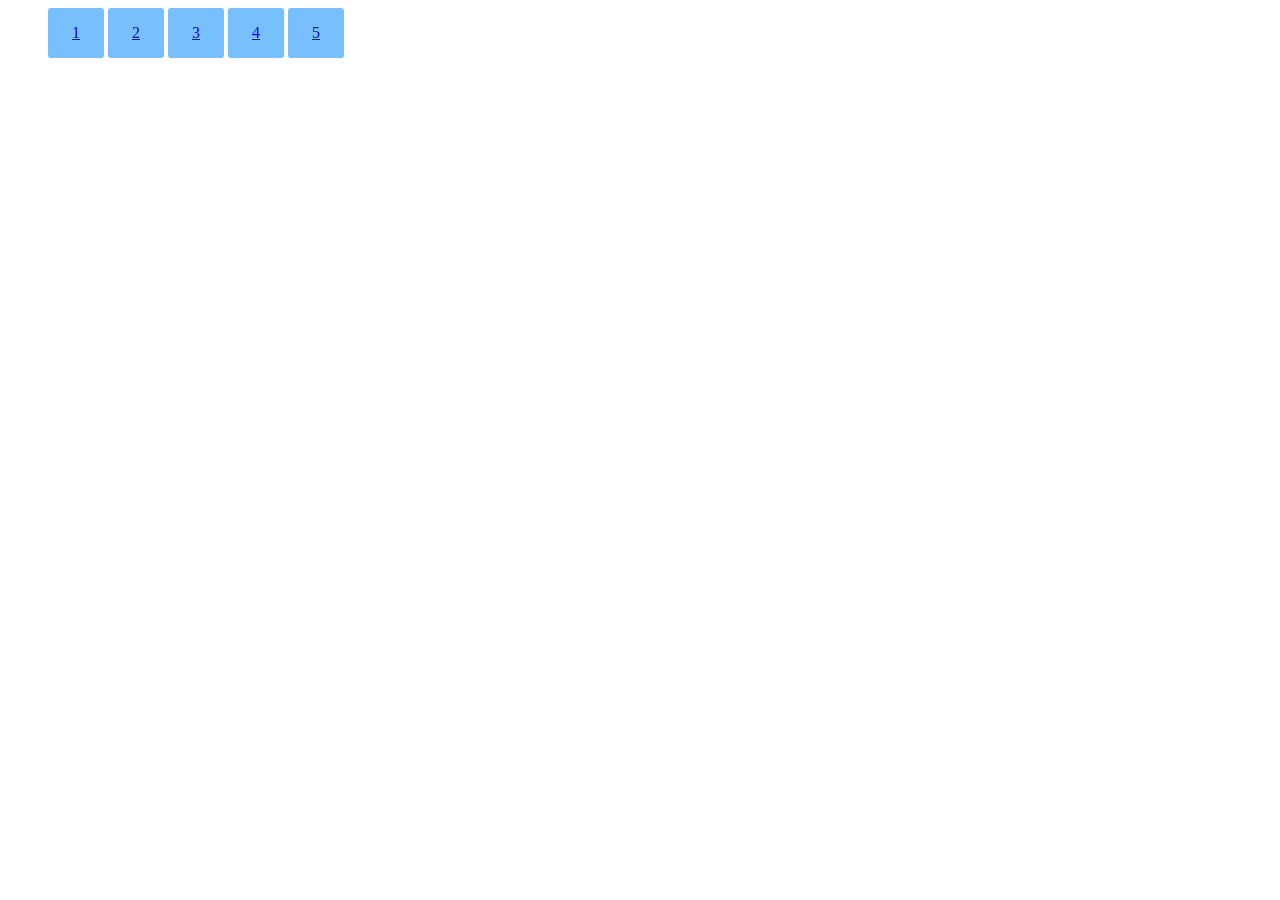
<file: index.html>
<html>
    <head>
        <link rel="stylesheet" type="text/css" href="style.css">
    </head>
    <body>
        <ul>
            <li><a href="1.html">1</a></li>
            <li><a href="2.html">2</a></li>
            <li><a href="3.html">3</a></li>
            <li><a href="4.html">4</a></li>
            <li><a href="5.html">5</a></li>
        </ul>
    </body>
</html>
</file>
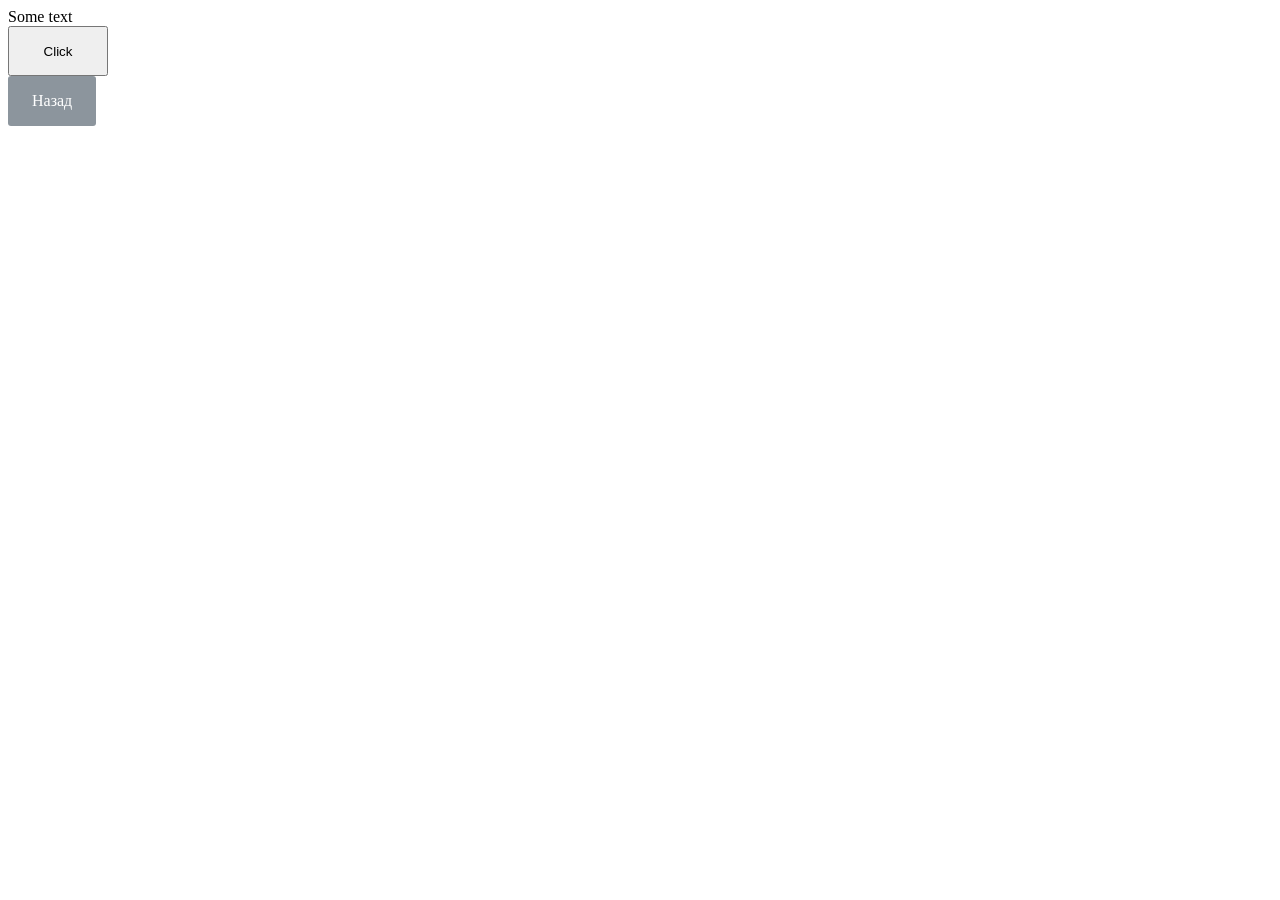
<file: 1.html>
<html>
    <head>
        <link rel="stylesheet" type="text/css" href="style.css">
    </head>
    <body>
    <article>
        <div id="text">
            Some text
        </div>
        <button onclick="hiddenText()">
            Click
        </button>
    </article>
    <footer>
        <a href="index.html" class="btn">Назад</a>
    </footer>
    <script  src="script.js"></script>
    </body>
</html>
</file>
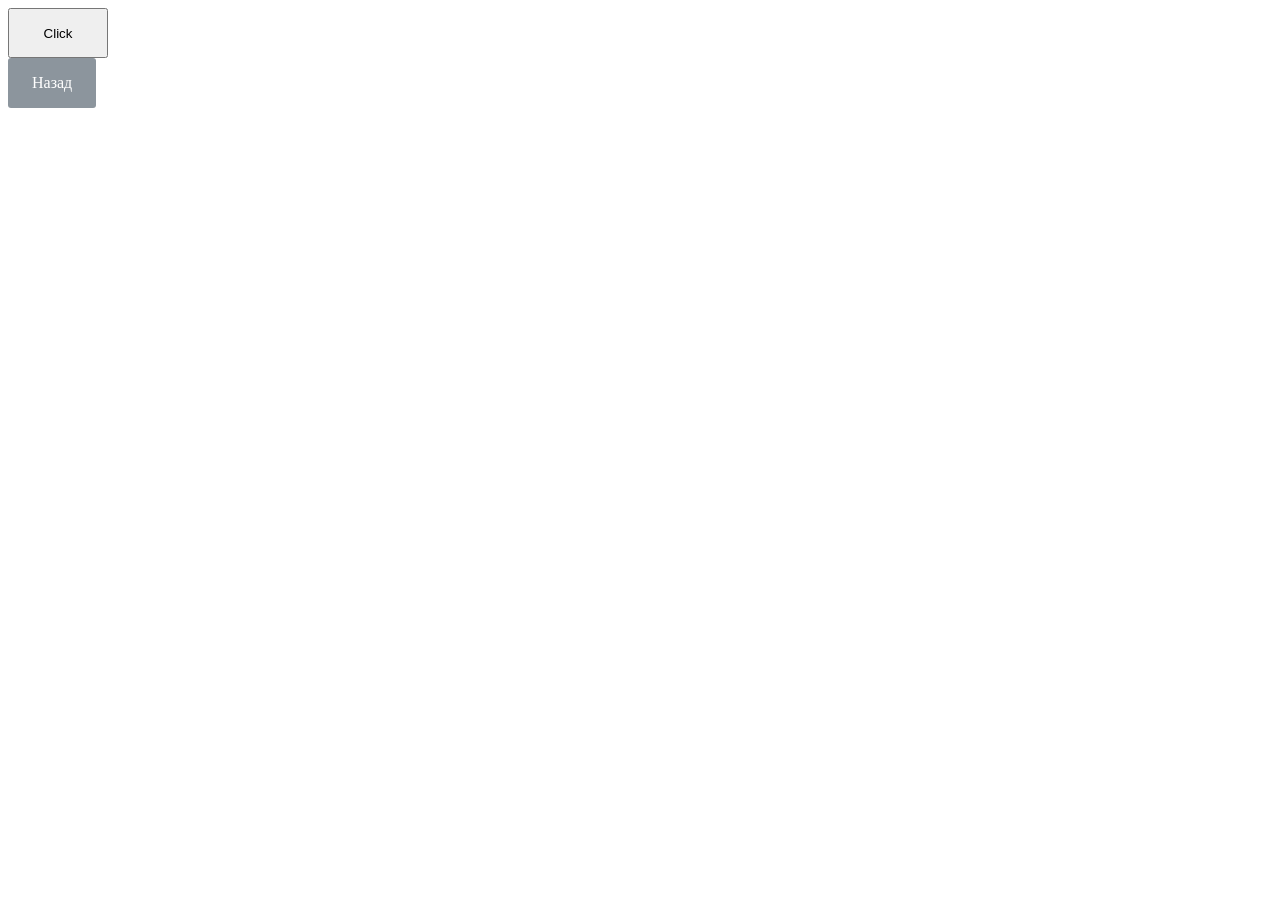
<file: 2.html>
<html>
    <head>
        <link rel="stylesheet" type="text/css" href="style.css">
    </head>
    <body>
    <article>
        <button onclick="hiddenButton()">
            Click
        </button>
    </article>
    <footer>
        <a href="index.html" class="btn">Назад</a>
    </footer>
    <script  src="script.js"></script>
    </body>
</html>
</file>
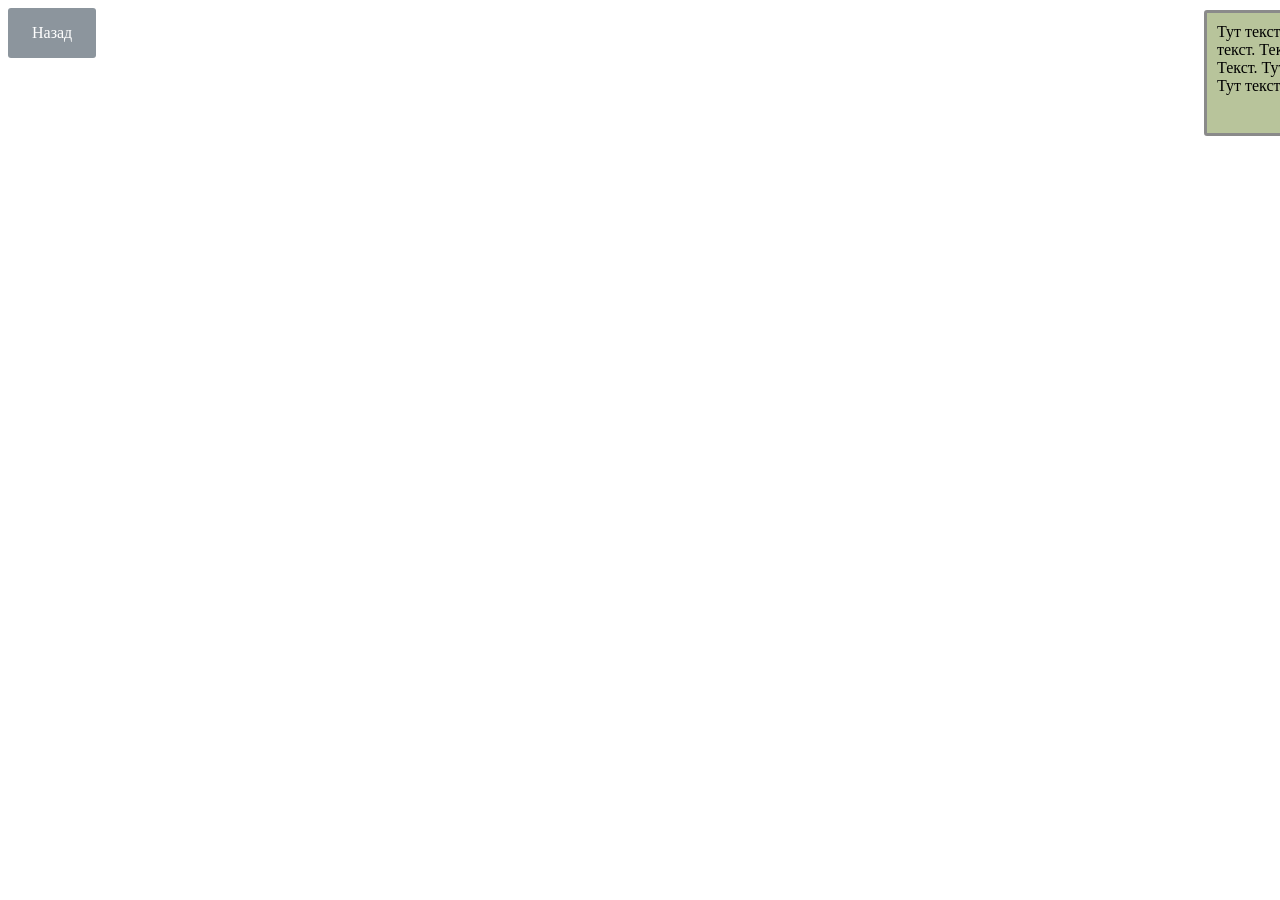
<file: 4.html>
<html>
    <head>
        <link rel="stylesheet" type="text/css" href="style.css">
    </head>
    <body>

    <article>
        <div id="banner" onclick="moveBanner()">
            Тут текст. Текст. Тут текст. Текст. Тут текст. Текст. Тут текст. Текст. Тут текст. Текст. Тут текст. Текст. Тут текст. Текст. Тут текст. Текст. Тут текст. Текст. Тут текст. Текст. Тут текст. Текст. Тут текст. Текст. Тут текст. Текст. Тут текст. Текст. Тут текст. Текст.
        </div>
    </article>
    <footer>
        <a href="index.html" class="btn">Назад</a>
    </footer>
    <script  src="script.js"></script>
    </body>
</html>
</file>
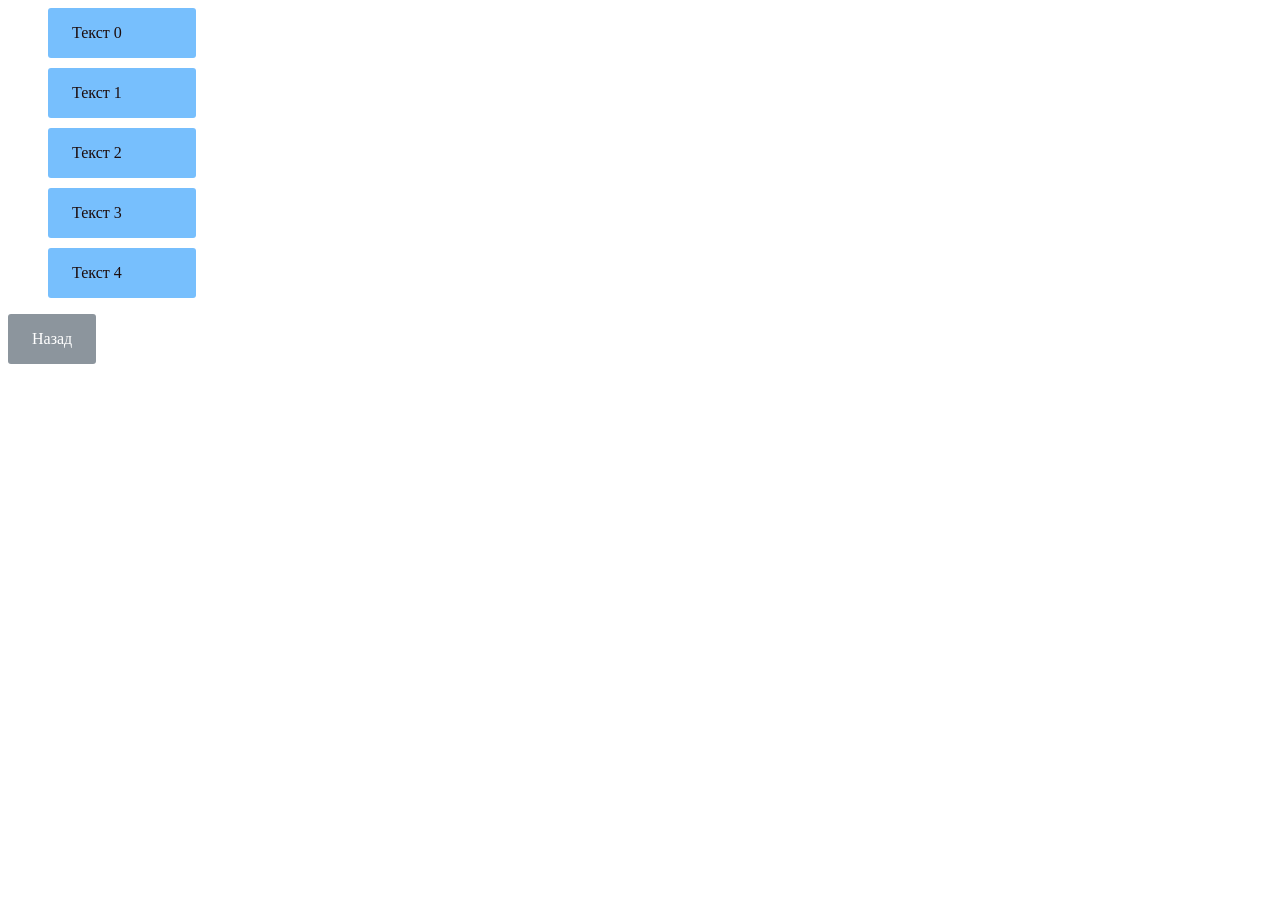
<file: 5.html>
<html>
    <head>
        <link rel="stylesheet" type="text/css" href="style.css">
    </head>
    <body onload="scr()">

    <article>
        <ul id="list">
            <li>Текст 0</li>
            <li>Текст 1</li>
            <li>Текст 2</li>
            <li>Текст 3</li>
            <li>Текст 4</li>
        </ul>
    </article>
    <footer>
        <a href="index.html" class="btn">Назад</a>
    </footer>
    <script  src="script.js"></script>
    </body>
</html>
</file>
<file: style.css>
.btn {
    display: inline-block; 
    background: #8C959D; 
    color: #fff; 
    padding: 1rem 1.5rem; 
    text-decoration: none; 
    border-radius: 3px;
   }

li{
    display:inline-block; 
    background: #77bffd; 
    color: rgb(29, 13, 13); 
    padding: 1rem 1.5rem; 
    text-decoration: none; 
    border-radius: 3px;
}

button{
    height: 50px;
    width: 100px;
}

#field{
    width: 400px;
    height: 300px;
    border: 10px solid rgb(131, 16, 240);
    border-radius: 2%;
    background-color: #5ec55e;
    position: relative;
    overflow: hidden;
    cursor: pointer;
}

#ball{
    position: absolute;
    left: 0;
    top: 0;
    width: 40px;
    height: 40px;
    transition: all .5s;
}

#banner{
    border: 3px solid rgb(138, 138, 138);
    border-radius: 3px;
    background-color: #b8c49b;
    position: fixed;
    right: -450px;
    top: 10px;
    width: 500px;
    height: 100px;
    padding: 10px;
    transition: all 2s;
    cursor: pointer;
}


#list li{
    display:block;
    width: 100px;
    margin-bottom: 10px;
}
</file>
